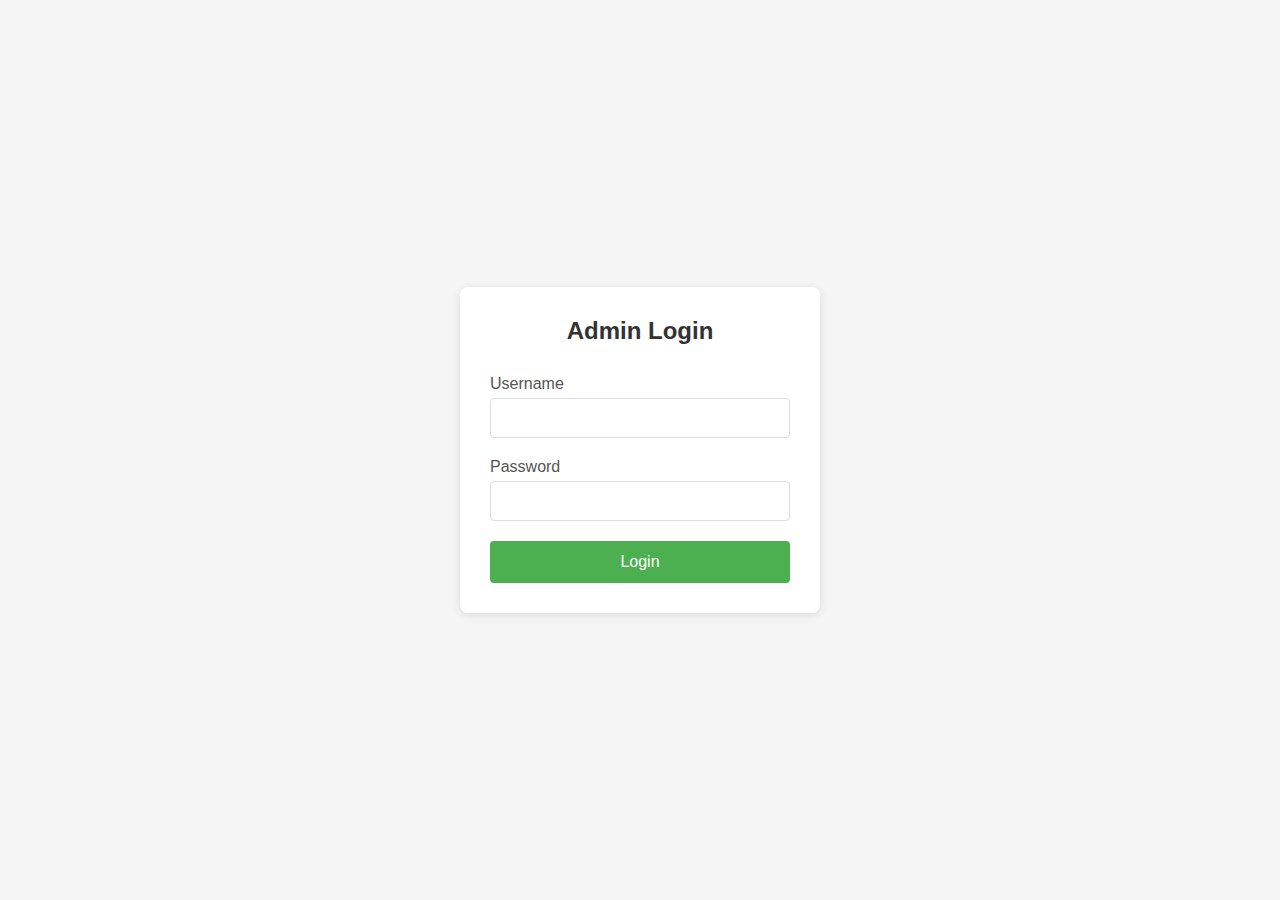
<file: index.html>
<!DOCTYPE html>
<html lang="en">
<head>
    <meta charset="UTF-8">
    <meta name="viewport" content="width=device-width, initial-scale=1.0">
    <title>Admin Login</title>
    <link rel="stylesheet" href="resources/css/index.css">
</head>
<body>
    <div class="login-container">
        <div class="login-box">
            <h2>Admin Login</h2>
            <form id="loginForm">
                <div class="form-group">
                    <label for="username">Username</label>
                    <input type="text" id="username" name="username" required>
                </div>
                <div class="form-group">
                    <label for="password">Password</label>
                    <input type="password" id="password" name="password" required>
                </div>
                <button type="submit">Login</button>
                <div id="error-message" class="error-message"></div>
            </form>
        </div>
    </div>
    <script src="config.js"></script>
    <script src="auth.js"></script>
    <script src="resources/js/index.js"></script>
</body>
</html>
</file>
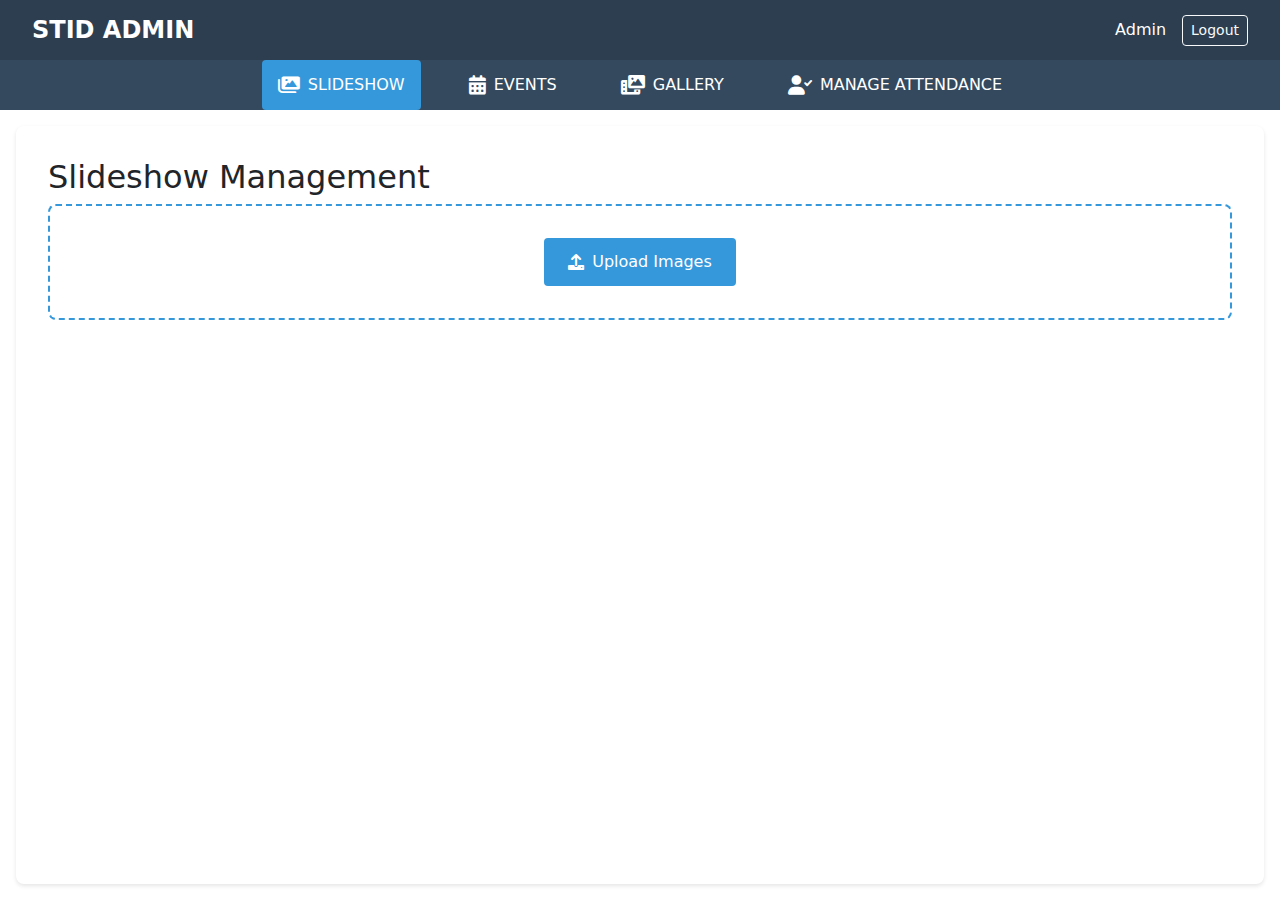
<file: pages/02-Dashboard/dashboard.html>
<!DOCTYPE html>
<html lang="en">
<head>
    <meta charset="UTF-8">
    <meta name="viewport" content="width=device-width, initial-scale=1.0">
    <title>STID Admin Dashboard</title>
    <link rel="stylesheet" href="../../resources/css/dashboard.css">
    <!-- Bootstrap CSS -->
    <link href="https://cdn.jsdelivr.net/npm/bootstrap@5.3.0/dist/css/bootstrap.min.css" rel="stylesheet">
    <!-- Font Awesome -->
    <link rel="stylesheet" href="https://cdnjs.cloudflare.com/ajax/libs/font-awesome/6.0.0/css/all.min.css">
</head>
<body>
    <div class="dashboard-container">
        <!-- Header -->
        <header class="dashboard-header">
            <h1>STID ADMIN</h1>
            <div class="user-profile">
                <span class="admin-name">Admin</span>
                <button class="btn btn-outline-light btn-sm logout-btn">Logout</button>
            </div>
        </header>

        <!-- Main Navigation -->
        <nav class="dashboard-nav">
            <div class="nav-item active" data-section="slideshow">
                <i class="fas fa-images"></i>
                <span>SLIDESHOW</span>
            </div>
            <div class="nav-item" data-section="events">
                <i class="fas fa-calendar-alt"></i>
                <span>EVENTS</span>
            </div>
            <div class="nav-item" data-section="gallery">
                <i class="fas fa-photo-video"></i>
                <span>GALLERY</span>
            </div>
            <div class="nav-item" data-section="attendance">
                <i class="fas fa-user-check"></i>
                <span>MANAGE ATTENDANCE</span>
            </div>
        </nav>

        <!-- Main Content Area -->
        <main class="dashboard-content">
            <!-- Slideshow Section -->
            <section id="slideshow" class="content-section active">
                <h2>Slideshow Management</h2>
                <div class="upload-area">
                    <input type="file" id="slideshow-upload" multiple accept="image/*" class="d-none">
                    <label for="slideshow-upload" class="upload-btn">
                        <i class="fas fa-upload"></i>
                        Upload Images
                    </label>
                </div>
                <div class="slideshow-preview">
                    <!-- Images will be loaded here dynamically -->
                </div>
            </section>

            <!-- Events Section -->
            <section id="events" class="content-section">
                <h2>Events Management</h2>
                <button class="btn btn-primary mb-3" id="add-event-btn">
                    <i class="fas fa-plus"></i> Add New Event
                </button>
                <div class="events-list">
                    <!-- Events will be loaded here dynamically -->
                </div>
            </section>

            <!-- Gallery Section -->
            <section id="gallery" class="content-section">
                <h2>Gallery Management</h2>
                <div class="upload-area">
                    <input type="file" id="gallery-upload" multiple accept="image/*" class="d-none">
                    <label for="gallery-upload" class="upload-btn">
                        <i class="fas fa-upload"></i>
                        Upload to Gallery
                    </label>
                </div>
                <div class="gallery-grid">
                    <!-- Gallery images will be loaded here dynamically -->
                </div>
            </section>

            <!-- Attendance Section -->
            <section id="attendance" class="content-section">
                <h2>Attendance Management</h2>
                <div class="attendance-filters mb-3">
                    <input type="date" class="form-control" id="attendance-date">
                    <select class="form-select" id="attendance-section">
                        <option value="">All Sections</option>
                        <!-- Sections will be loaded dynamically -->
                    </select>
                </div>
                <div class="attendance-table">
                    <table class="table">
                        <thead>
                            <tr>
                                <th>Student ID</th>
                                <th>Name</th>
                                <th>Section</th>
                                <th>Status</th>
                                <th>Actions</th>
                            </tr>
                        </thead>
                        <tbody id="attendance-list">
                            <!-- Attendance data will be loaded here dynamically -->
                        </tbody>
                    </table>
                </div>
            </section>
        </main>
    </div>

    <!-- Bootstrap JS -->
    <script src="https://cdn.jsdelivr.net/npm/bootstrap@5.3.0/dist/js/bootstrap.bundle.min.js"></script>
    <!-- Custom JS -->
    <script src="../../resources/js/dashboard.js"></script>
</body>
</html>
</file>
<file: resources/css/index.css>
* {
    margin: 0;
    padding: 0;
    box-sizing: border-box;
}

body {
    font-family: Arial, sans-serif;
    background-color: #f5f5f5;
    height: 100vh;
    display: flex;
    align-items: center;
    justify-content: center;
}

.login-container {
    width: 100%;
    max-width: 400px;
    padding: 20px;
}

.login-box {
    background-color: white;
    padding: 30px;
    border-radius: 8px;
    box-shadow: 0 2px 10px rgba(0, 0, 0, 0.1);
}

h2 {
    text-align: center;
    color: #333;
    margin-bottom: 30px;
}

.form-group {
    margin-bottom: 20px;
}

label {
    display: block;
    margin-bottom: 5px;
    color: #555;
}

input {
    width: 100%;
    padding: 10px;
    border: 1px solid #ddd;
    border-radius: 4px;
    font-size: 16px;
}

input:focus {
    outline: none;
    border-color: #4CAF50;
}

button {
    width: 100%;
    padding: 12px;
    background-color: #4CAF50;
    color: white;
    border: none;
    border-radius: 4px;
    font-size: 16px;
    cursor: pointer;
    transition: background-color 0.3s;
}

button:hover {
    background-color: #45a049;
}

.error-message {
    color: #ff0000;
    text-align: center;
    margin-top: 15px;
    display: none;
}
</file>
<file: resources/css/dashboard.css>
/* Dashboard Layout */
:root {
    --primary-color: #2c3e50;
    --secondary-color: #34495e;
    --accent-color: #3498db;
    --text-color: #2c3e50;
    --light-bg: #ecf0f1;
    --white: #ffffff;
    --header-height: 60px;
    --nav-height: 50px;
}

body {
    margin: 0;
    padding: 0;
    font-family: 'Segoe UI', Tahoma, Geneva, Verdana, sans-serif;
    background-color: var(--light-bg);
    color: var(--text-color);
}

.dashboard-container {
    display: flex;
    flex-direction: column;
    min-height: 100vh;
}

/* Header Styles */
.dashboard-header {
    background-color: var(--primary-color);
    color: var(--white);
    padding: 0 2rem;
    height: var(--header-height);
    display: flex;
    justify-content: space-between;
    align-items: center;
    box-shadow: 0 2px 4px rgba(0,0,0,0.1);
}

.dashboard-header h1 {
    margin: 0;
    font-size: 1.5rem;
    font-weight: bold;
}

.user-profile {
    display: flex;
    align-items: center;
    gap: 1rem;
}

/* Navigation Styles */
.dashboard-nav {
    background-color: var(--secondary-color);
    height: var(--nav-height);
    display: flex;
    justify-content: center;
    gap: 2rem;
    padding: 0 1rem;
}

.nav-item {
    color: var(--white);
    padding: 0.5rem 1rem;
    cursor: pointer;
    display: flex;
    align-items: center;
    gap: 0.5rem;
    transition: all 0.3s ease;
}

.nav-item:hover {
    background-color: var(--accent-color);
}

.nav-item.active {
    background-color: var(--accent-color);
    border-radius: 4px;
}

.nav-item i {
    font-size: 1.2rem;
}

/* Content Area */
.dashboard-content {
    flex: 1;
    padding: 2rem;
    background-color: var(--white);
    margin: 1rem;
    border-radius: 8px;
    box-shadow: 0 2px 4px rgba(0,0,0,0.1);
}

.content-section {
    display: none;
}

.content-section.active {
    display: block;
}

/* Upload Areas */
.upload-area {
    border: 2px dashed var(--accent-color);
    border-radius: 8px;
    padding: 2rem;
    text-align: center;
    margin-bottom: 2rem;
}

.upload-btn {
    background-color: var(--accent-color);
    color: var(--white);
    padding: 0.75rem 1.5rem;
    border-radius: 4px;
    cursor: pointer;
    display: inline-flex;
    align-items: center;
    gap: 0.5rem;
    transition: all 0.3s ease;
}

.upload-btn:hover {
    background-color: var(--primary-color);
}

/* Gallery Grid */
.gallery-grid {
    display: grid;
    grid-template-columns: repeat(auto-fill, minmax(200px, 1fr));
    gap: 1rem;
    padding: 1rem 0;
}

/* Attendance Table */
.attendance-filters {
    display: flex;
    gap: 1rem;
    margin-bottom: 1rem;
}

.table {
    background-color: var(--white);
    border-radius: 8px;
    overflow: hidden;
}

.table th {
    background-color: var(--primary-color);
    color: var(--white);
}

/* Responsive Design */
@media (max-width: 768px) {
    .dashboard-nav {
        flex-wrap: wrap;
        height: auto;
    }

    .nav-item {
        flex: 1 1 calc(50% - 1rem);
        justify-content: center;
    }

    .attendance-filters {
        flex-direction: column;
    }
}

/* Utility Classes */
.btn-outline-light {
    border-color: var(--white);
    color: var(--white);
}

.btn-outline-light:hover {
    background-color: var(--white);
    color: var(--primary-color);
}

/* Animation */
.fade-in {
    animation: fadeIn 0.3s ease-in;
}

@keyframes fadeIn {
    from { opacity: 0; }
    to { opacity: 1; }
}
</file>
